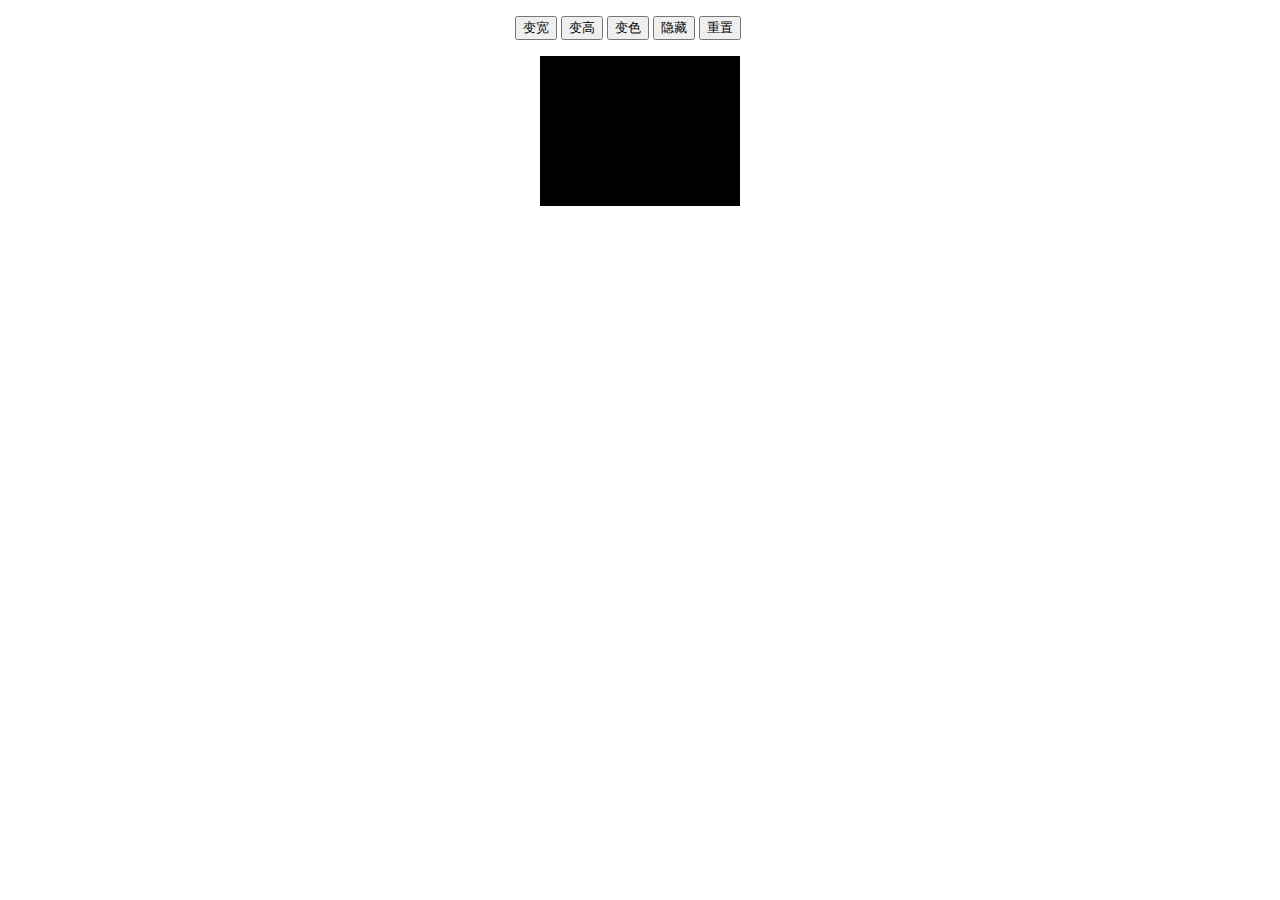
<file: feprac/src/main/webapp/WEB-INF/views/pracone.html>
<!DOCTYPE html>
<html>
<head>
<meta charset="UTF-8">
<title>控制div属性</title>
<link rel="stylesheet" href="../links/pracone.css" type="text/css" />
</head>
<body>
<div class="but">
<input type="button" value="变宽" name="width-300" />
<input type="button" value="变高" name="height-300" />
<input type="button" value="变色" name="color-red" />
<input type="button" value="隐藏" name="display-none" />
<input type="button" value="重置" name="base" />
</div>
<div id="praone">

</div>
<script src="../common/comfunc.js"></script>
<script src="../scripts/pracone.js"></script>
</body>
</html>
</file>
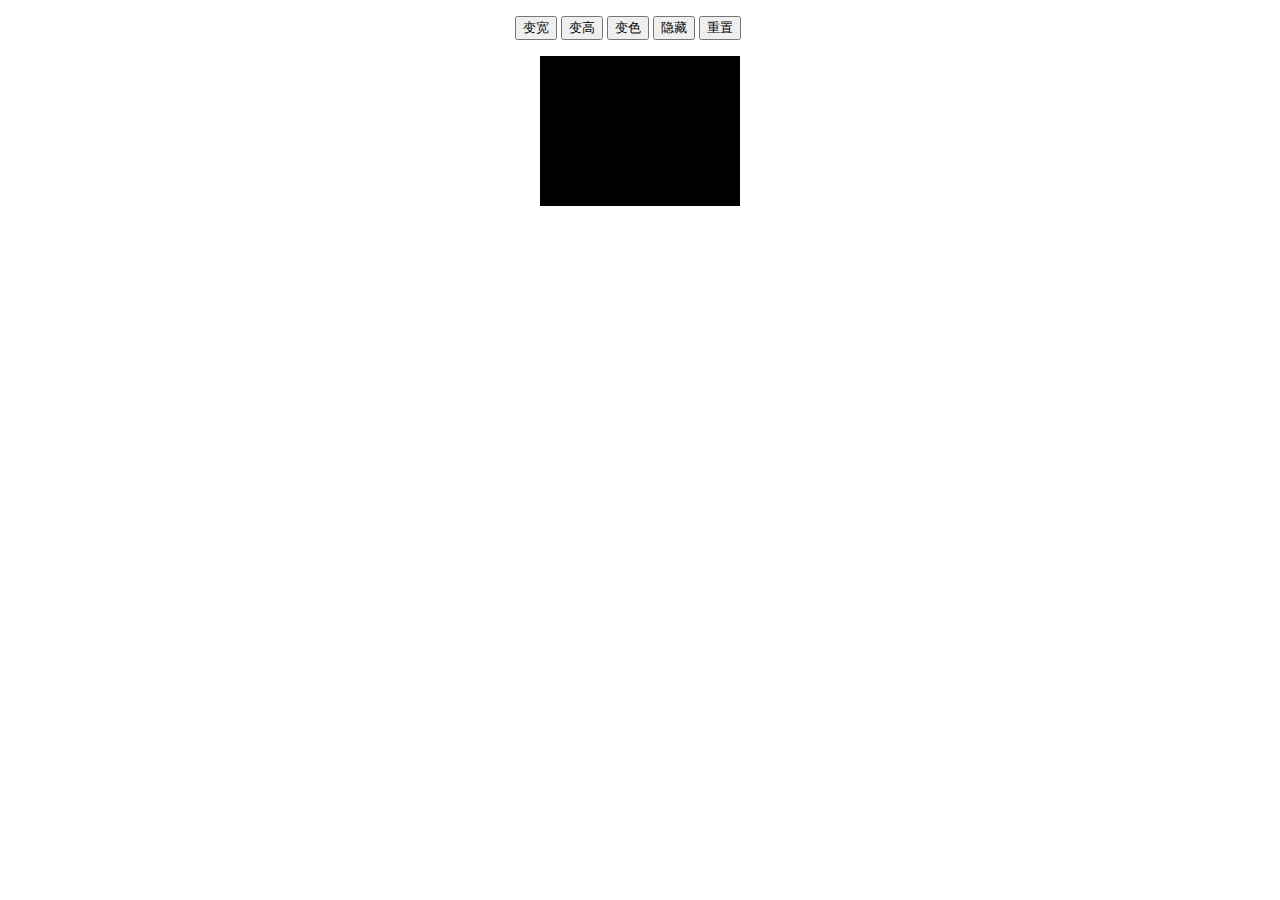
<file: ouridol/src/main/webapp/WEB-INF/practice_1/praone.html>
<!DOCTYPE html>
<html>
<head>
<meta charset="UTF-8">
<title>控制div属性</title>
<link rel="stylesheet" href="styleone.css" type="text/css" />
</head>
<body>
<div class="but">
<input type="button" value="变宽" name="width-300" />
<input type="button" value="变高" name="height-300" />
<input type="button" value="变色" name="color-red" />
<input type="button" value="隐藏" name="display-none" />
<input type="button" value="重置" name="base" />
</div>
<div id="praone">

</div>
<script src="../common/js/comfunc.js"></script>
<script src="praone.js"></script>
</body>
</html>
</file>
<file: feprac/src/main/webapp/WEB-INF/links/pracone.css>
.but {
	width:250px;
	margin:1em auto;
}
.base {
	margin: 1em auto;
	border:1px;
	width:200px;
	height:150px;
	background-color:black;
}

.width-300 {width:300px;}
.height-300 {height:300px;}
.display-none {display:none;}
.color-red {background-color:red}
</file>
<file: ouridol/src/main/webapp/WEB-INF/practice_1/styleone.css>
.but {
	width:250px;
	margin:1em auto;
}
.base {
	margin: 1em auto;
	border:1px;
	width:200px;
	height:150px;
	background-color:black;
}

.width-300 {width:300px;}
.height-300 {height:300px;}
.display-none {display:none;}
.color-red {background-color:red}
</file>
